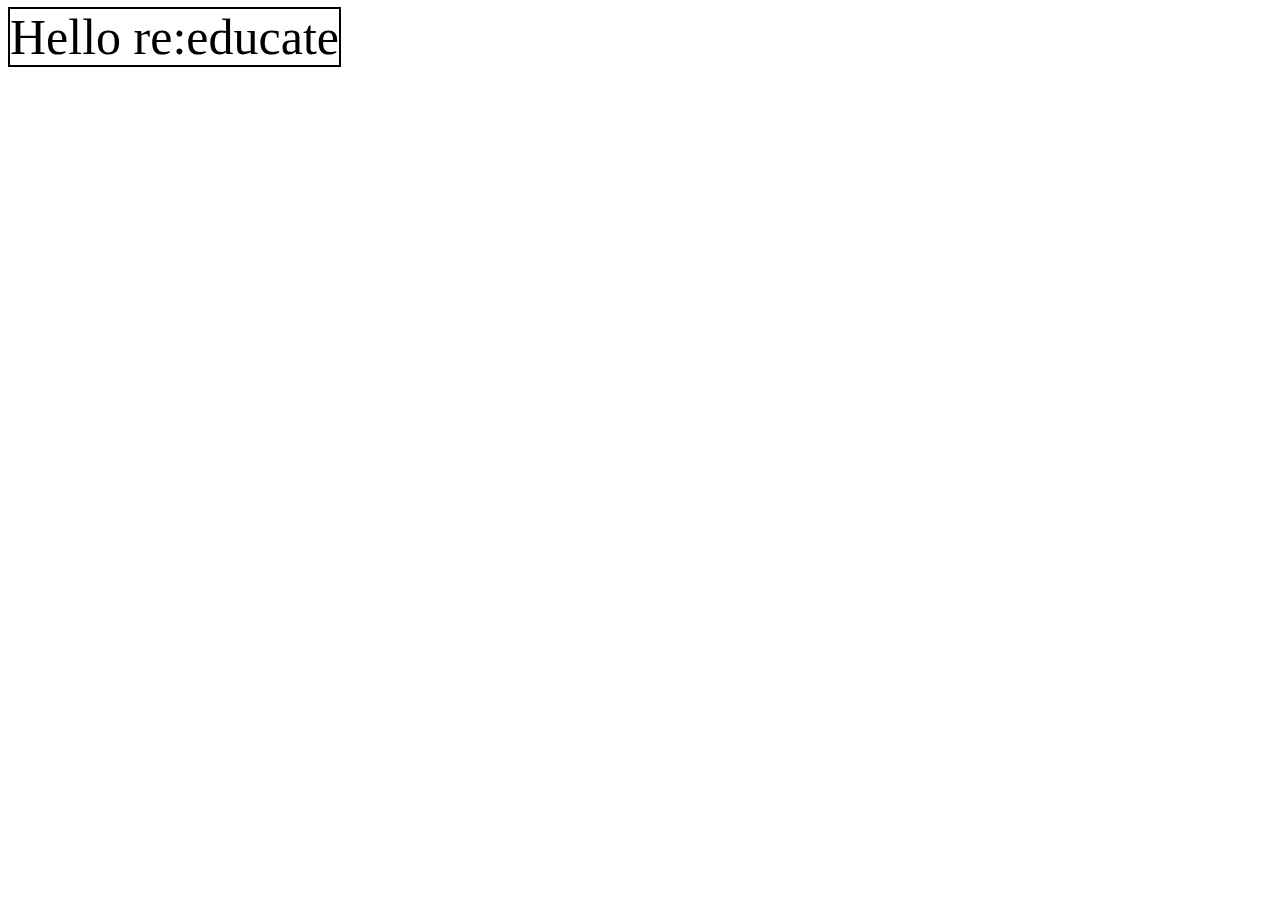
<file: Exercise_5/index.html>
<!DOCTYPE html>
<html lang="en">
<head>
    <meta charset="UTF-8">
    <meta http-equiv="X-UA-Compatible" content="IE=edge">
    <meta name="viewport" content="width=device-width, initial-scale=1.0">
    <link rel="stylesheet" href="./style.css">
    <title>Document</title>
</head>
<body>
    <span>Hello re:educate</span>
</body>
</html>
</file>
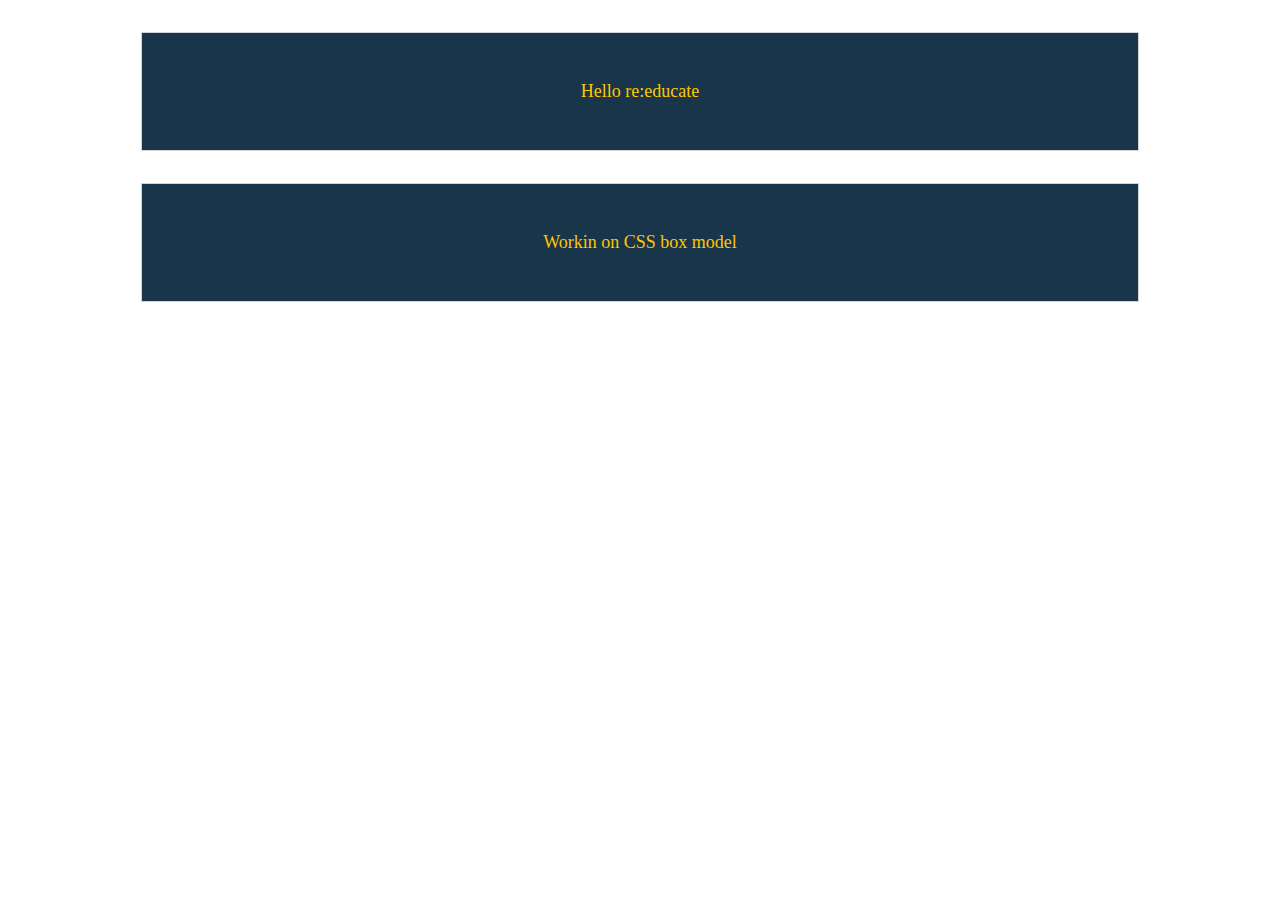
<file: Exercise_6/index.html>
<!DOCTYPE html>
<html lang="en">
<head>
    <meta charset="UTF-8">
    <meta http-equiv="X-UA-Compatible" content="IE=edge">
    <meta name="viewport" content="width=device-width, initial-scale=1.0">
    <link rel="stylesheet" href="./style.css">
    <title>Document</title>
</head>
<body>
    <section>Hello re:educate</section>

    <div class="intro">Workin on CSS box model</div>
</body>
</html>
</file>
<file: Exercise_5/style.css>
span {
    font-size: 50px;
    border: 2px solid black;
}
</file>
<file: Exercise_6/style.css>
section, .intro {
    color: #ffc700;
    background-color: #18354a;
    font-size: 1.125rem;
    margin: 2rem auto;
    text-align: center;
    padding: 3rem;
    border: 1px solid lightgray;
    max-width: 56.25rem;
    height: max-content;
}
</file>
